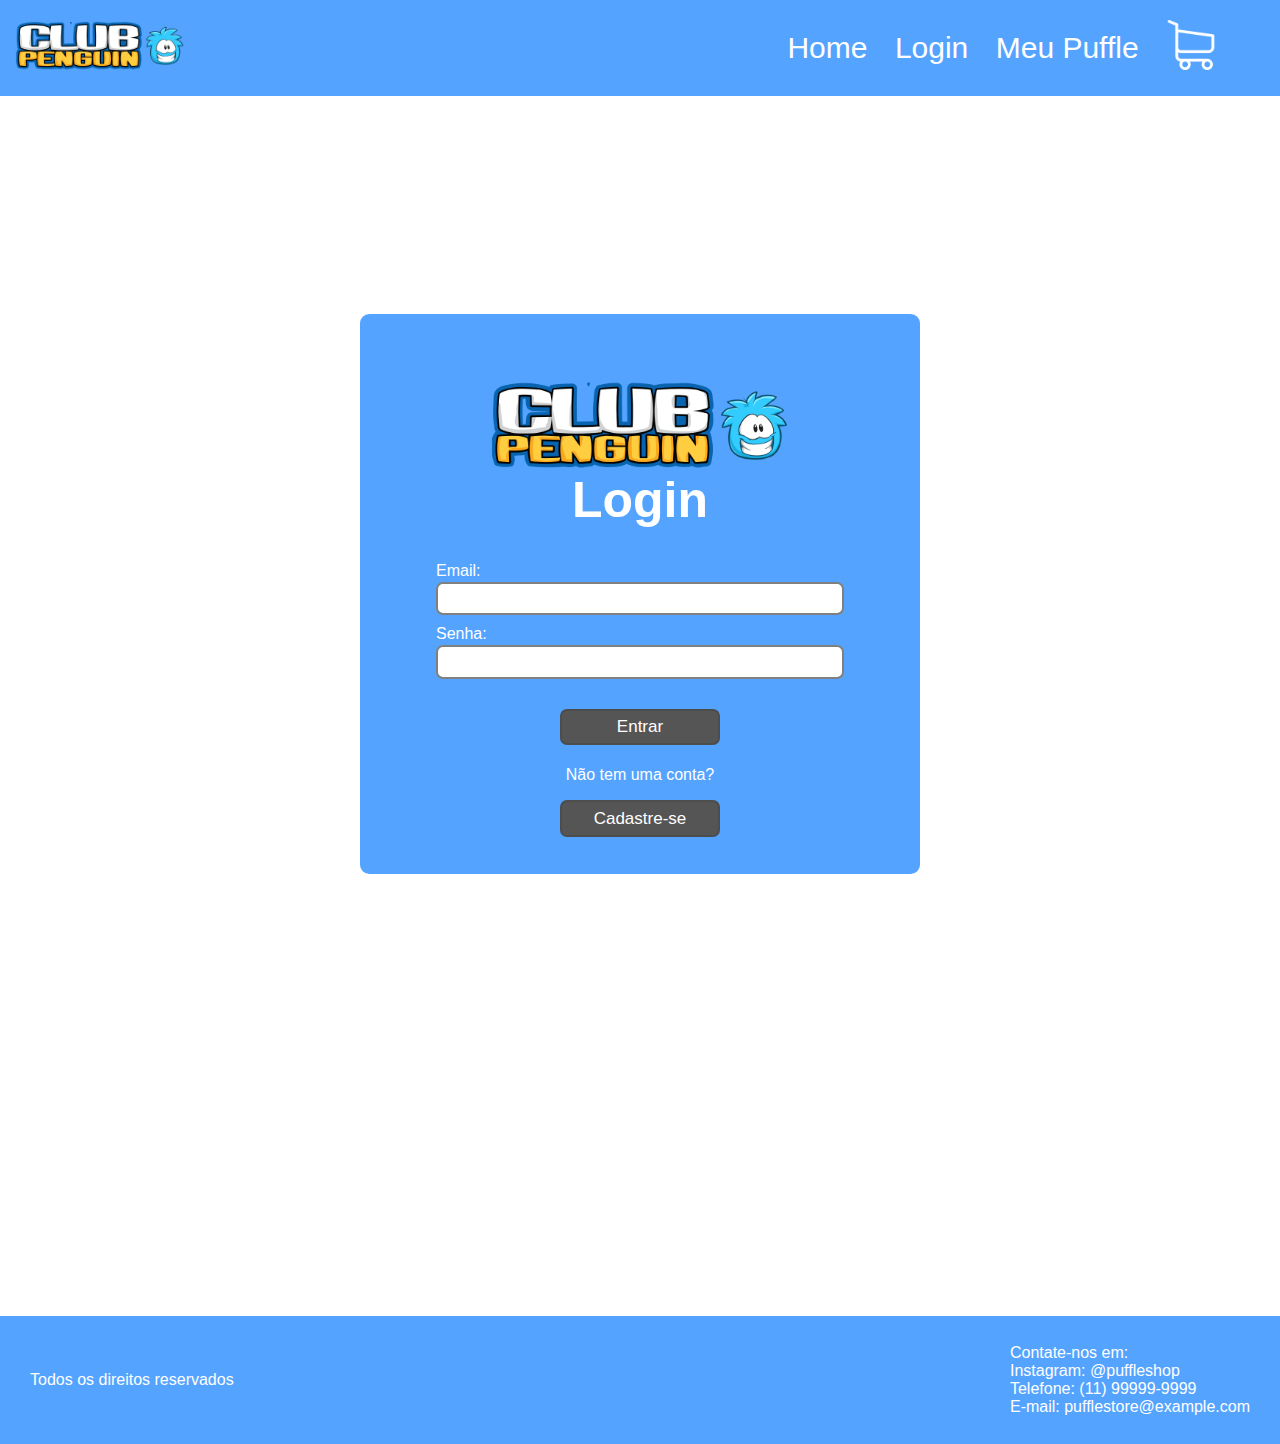
<file: index.html>
<!DOCTYPE html>
<html lang="en">

<head>
    <meta charset="UTF-8">
    <meta name="viewport" content="width=device-width, initial-scale=1.0">
    <title>Login</title>
    <link rel="stylesheet" href="styleindex.css">
</head>

<body>
    <header>
        <div class="logo_header"><img src="imagens/Logo.PNG" width="170rem" height="50rem"></div>
        <div class="botao_home_header"><a href="principal.html">Home</a></div>
        <div class="botao_login_header"><a href="index.html">Login</a></div>
        <div class="botao_meu_puffle_header"><a href="meu_puffle.html">Meu Puffle</a></div>
        <div class="botao_carrinho_header"><a href="carrinho.html"><img src="imagens/icon_carrinho.png" width="50rem" height="50rem"></a></div>
    </header> 
    <div class="container">
        <div class="login_geral">
            <div class="logo_login">
                <img src="imagens/Logo.PNG" width="300rem" height="90rem">
            </div><!--Fechamento logo_login-->
            <div class="titulo_login">
                <h1 class="h1_login">Login</h1>
            </div><!--Fechamento titulo_login-->
            <div class="inputs">
                <div class="campo_input">
                    <form>
                        <label for="email">Email:</label><br>
                        <input type="text" name="email" id="email" class="input_form" />
                    </form>
                </div><!--Fechamento input_email-->
                <div class="campo_input">
                    <form>
                        <label for="senha">Senha:</label><br>
                        <input type="password" name="senha" id="senha" class="input_form" />
                    </form>
                </div><!--Fechamento input_senha-->
            </div> <!--Fechamento inputs-->
            <div class="div_botao_login">
                <a href="principal.html"><button class="botao_login">Entrar</button></a>
            </div><!--Fechamento div_botao_login-->
            <div class="sem_cadastro">
                <p>Não tem uma conta?</p><a href="cadastro.html"><button class="botao_cadastro">Cadastre-se</button></a>
            </div><!--Fechamento sem_cadastro-->
        </div><!--Fechamento login_geral-->
    </div><!--Fechameto container-->

    <footer>
        <div class="f1"><p>Todos os direitos reservados</p></div>
        <div class="f2"><p>Contate-nos em: <br>Instagram: @puffleshop<br>Telefone: (11) 99999-9999<br>E-mail: pufflestore@example.com</p></div>
     </footer>
</body>

</html>
</file>
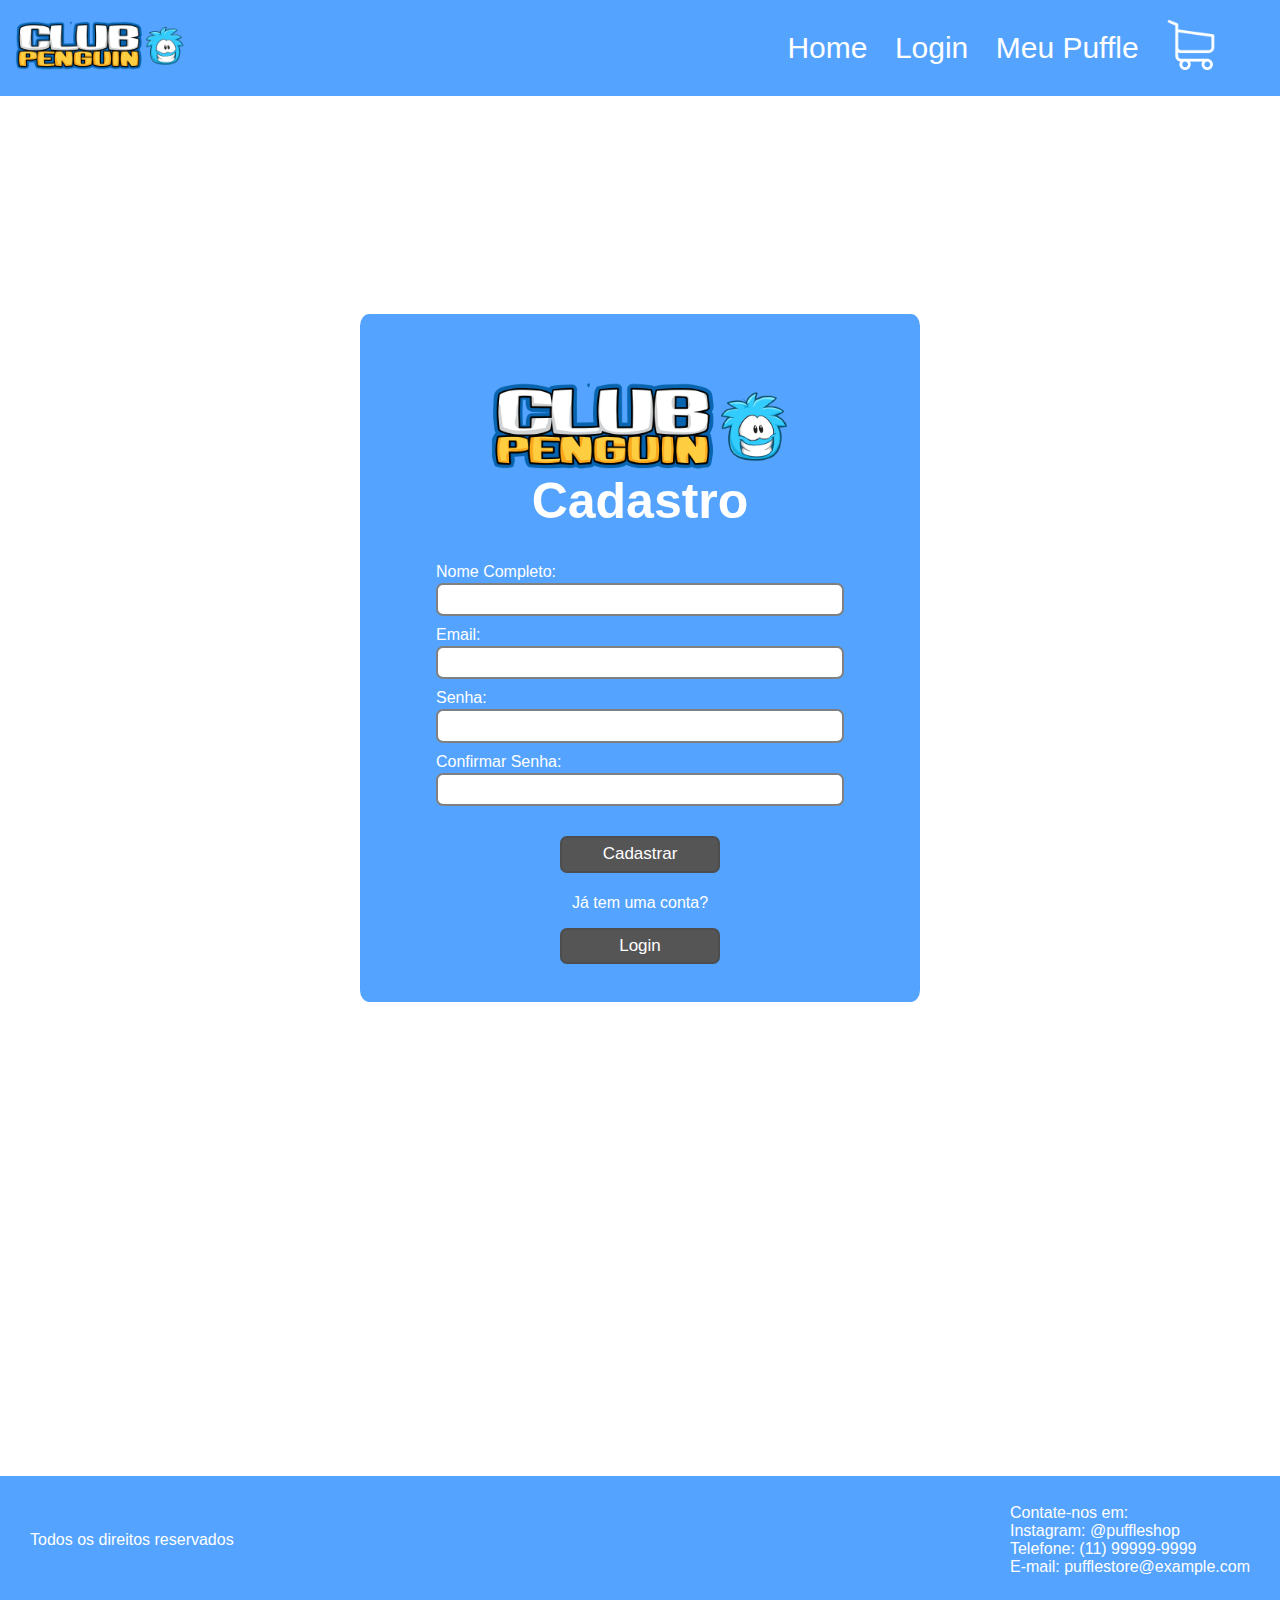
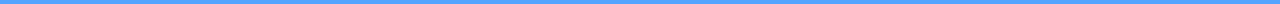
<file: cadastro.html>
<!DOCTYPE html>
<html lang="en">

<head>
    <meta charset="UTF-8">
    <meta name="viewport" content="width=device-width, initial-scale=1.0">
    <title>Cadastro</title>
    <link rel="stylesheet" href="stylecadastro.css">
</head>

<body>
    <header>
        <div class="logo_header"><img src="imagens/Logo.PNG" width="170rem" height="50rem"></div>
        <div class="botao_home_header"><a href="principal.html">Home</a></div>
        <div class="botao_login_header"><a href="index.html">Login</a></div>
        <div class="botao_meu_puffle_header"><a href="meu_puffle.html">Meu Puffle</a></div>
        <div class="botao_carrinho_header"><a href="carrinho.html"><img src="imagens/icon_carrinho.png" width="50rem" height="50rem"></a></div>
    </header> 
    <div class="container">
        <div class="cadastro_geral">
            <div class="logo_login">
                <img src="imagens/Logo.PNG" width="300rem" height="90rem">
            </div><!--Fechamento logo_login-->
            <div class="titulo_login">
                <h1 class="h1_login">Cadastro</h1>
            </div><!--Fechamento titulo_login-->
            <div class="inputs">
                <div class="campo_input">
                    <form>
                        <label for="nome">Nome Completo:</label><br>
                        <input type="text" name="nome" id="nome" class="input_form" />
                    </form>
                </div><!--Fechamento input_nome-->
                <div class="campo_input">
                    <form>
                        <label for="email">Email:</label><br>
                        <input type="text" name="email" id="email" class="input_form" />
                    </form>
                </div><!--Fechamento input_email-->
                <div class="campo_input">
                    <form>
                        <label for="senha">Senha:</label><br>
                        <input type="password" name="senha" id="senha" class="input_form" />
                    </form>
                </div><!--Fechamento input_senha-->
                <div class="campo_input">
                    <form>
                        <label for="senha">Confirmar Senha:</label><br>
                        <input type="password" name="senha" id="senha" class="input_form" />
                    </form>
                </div><!--Fechamento input_senha-->
            </div> <!--Fechamento inputs-->
            <div class="div_botao_cadastro">
                <a href="principal.html"><button class="botao_cadastro">Cadastrar</button></a>
            </div><!--Fechamento div_botao_cadastro-->
            <div class="fazer_login">
                <p>Já tem uma conta?</p><a href="index.html"><button class="botao_login">Login</button></a>
            </div><!--Fechamento fazer_login-->
        </div><!--Fechamento cadastro_geral-->
    </div><!--Fechameto container-->

    <footer>
        <div class="f1"><p>Todos os direitos reservados</p></div>
        <div class="f2"><p>Contate-nos em: <br>Instagram: @puffleshop<br>Telefone: (11) 99999-9999<br>E-mail: pufflestore@example.com</p></div>
     </footer>
     
</body>

</html>
</file>
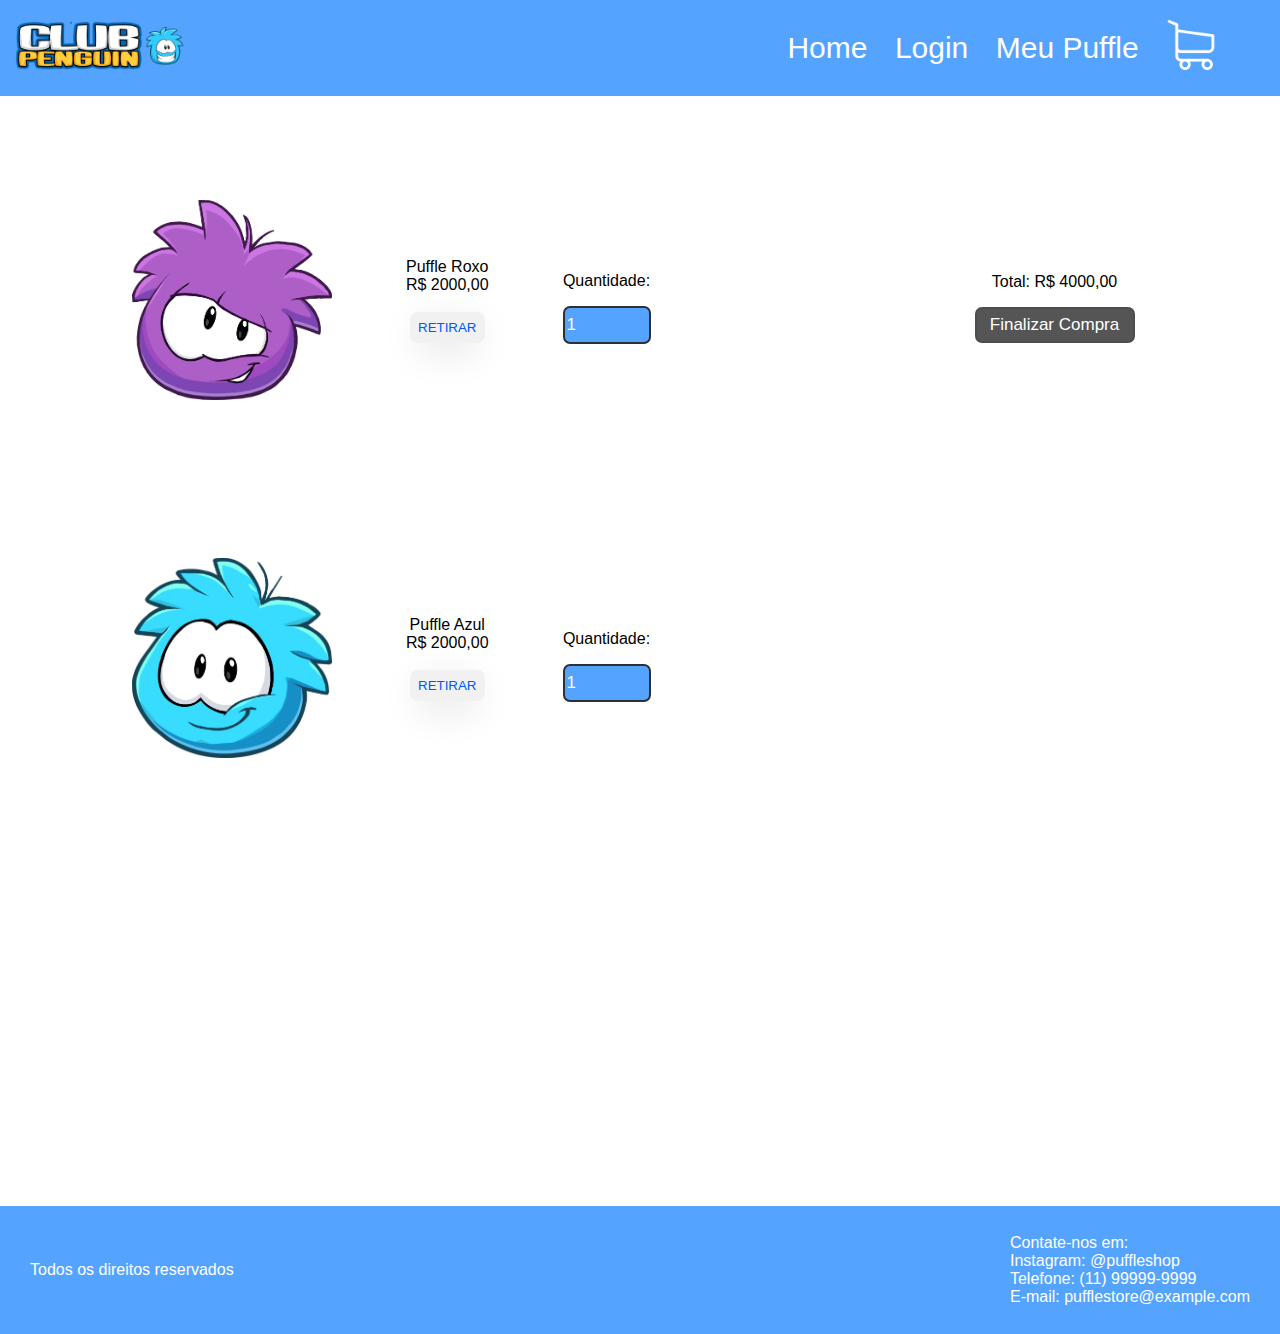
<file: carrinho.html>
<!DOCTYPE html>
<html lang="en">
<head>
    <meta charset="UTF-8">
    <meta name="viewport" content="width=device-width, initial-scale=1.0">
    <title>Carrinho</title>
    <link rel="stylesheet" href="stylecarrinho.css">
</head>
<body>

    <header>
        <div class="logo_header"><img src="imagens/Logo.PNG" width="170rem" height="50rem"></div>
        <div class="botao_home_header"><a href="principal.html">Home</a></div>
        <div class="botao_login_header"><a href="index.html">Login</a></div>
        <div class="botao_meu_puffle_header"><a href="meu_puffle.html">Meu Puffle</a></div>
        <div class="botao_carrinho_header"><a href="carrinho.html"><img src="imagens/icon_carrinho.png" width="50rem"
                    height="50rem"></a></div>
    </header>

    <div class="container">
        <div class="produto_carrinho">
            <div class="imagem_produto">
                <img src="imagens/PuffleRoxo.webp" width="200rem" height="200rem">
            </div>
            <div class="descricao_produto">
                <p>Puffle Roxo<br>R$ 2000,00<br><br><a href="carrinho.html"><button type="submit" class="button">Retirar</button></a></p>
            </div>
            <div class="quantidade_produto">
                <p>Quantidade:</p>
                <input type="number" class="input_quantidade" value="1" min="1">
            </div>
            <div class="total_produto">
                <p>Total: R$ 4000,00</p>
                <button type="submit" class="button_comprar">Finalizar Compra</button>
            </div>
        </div>
        <div class="produto_carrinho">
            <div class="imagem_produto">
                <img src="imagens/PuffleAzul.webp" width="200rem" height="200rem">
            </div>
            <div class="descricao_produto">
                <p>Puffle Azul<br>R$ 2000,00<br><br><a href="carrinho.html"><button type="submit" class="button">Retirar</button></a></p>
            </div>
            <div class="quantidade_produto">
                <p>Quantidade:</p>
                <input type="number" class="input_quantidade" value="1" min="1">
            </div>
        </div>
    </div>

    <footer>
        <div class="f1"><p>Todos os direitos reservados</p></div>
        <div class="f2"><p>Contate-nos em: <br>Instagram: @puffleshop<br>Telefone: (11) 99999-9999<br>E-mail: pufflestore@example.com</p></div>
     </footer>

</body>
</html>
</file>
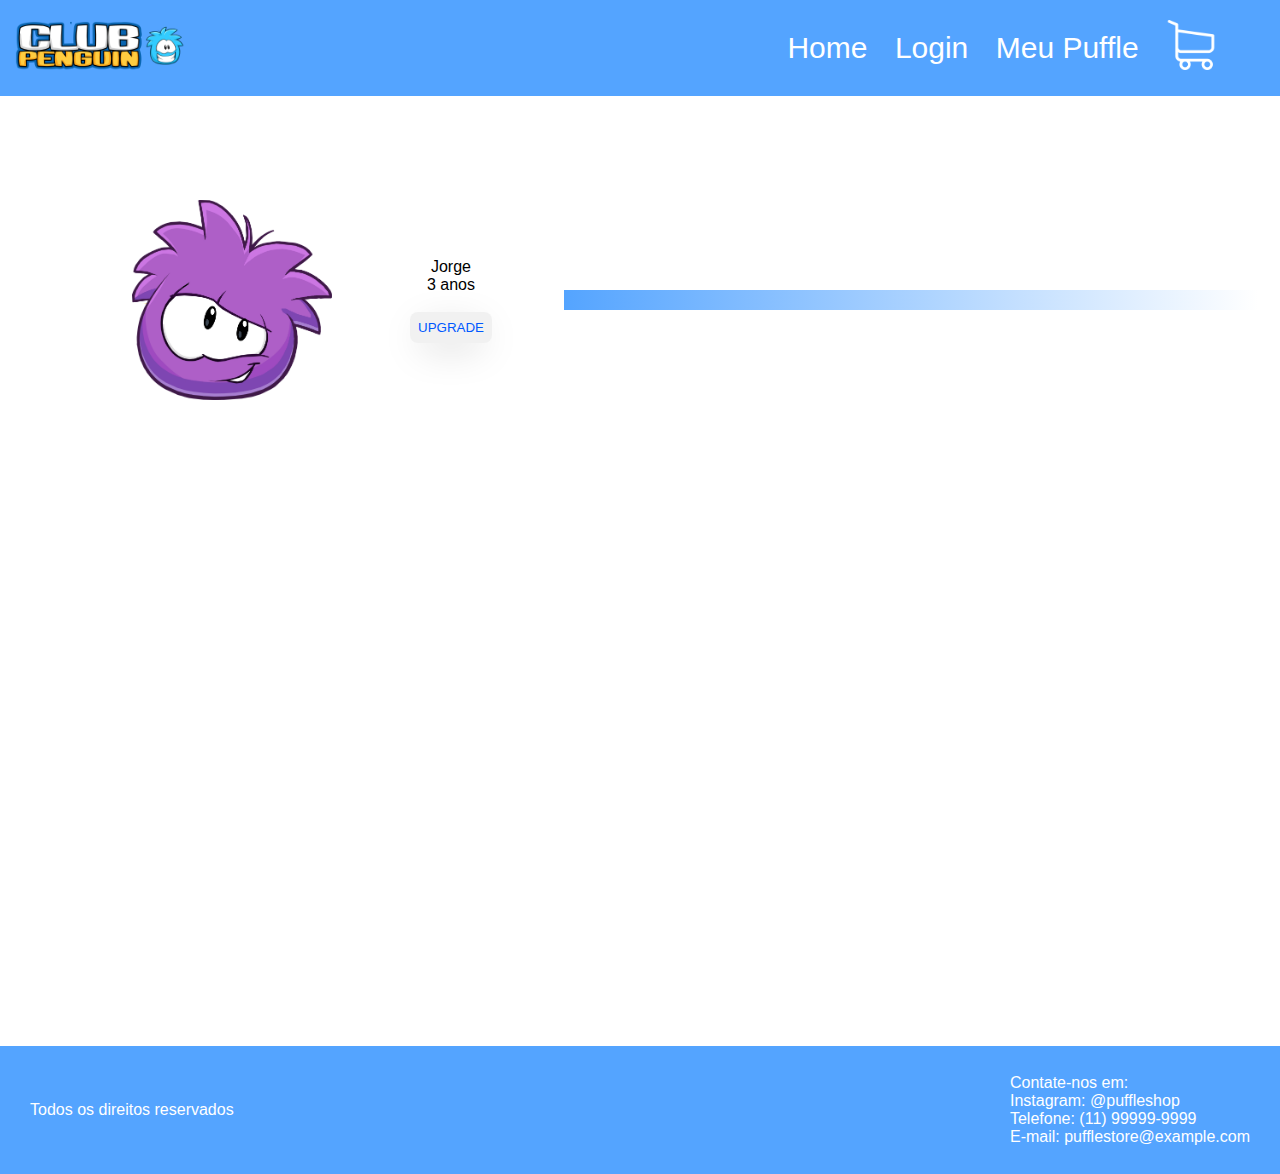
<file: meu_puffle.html>
<!DOCTYPE html>
<html lang="en">

<head>
    <meta charset="UTF-8">
    <meta name="viewport" content="width=device-width, initial-scale=1.0">
    <title>Meu Puffle</title>
    <link rel="stylesheet" href="style_meu_puffle.css">
</head>

<body>

    <header>
        <div class="logo_header"><img src="imagens/Logo.PNG" width="170rem" height="50rem"></div>
        <div class="botao_home_header"><a href="principal.html">Home</a></div>
        <div class="botao_login_header"><a href="index.html">Login</a></div>
        <div class="botao_meu_puffle_header"><a href="meu_puffle.html">Meu Puffle</a></div>
        <div class="botao_carrinho_header"><a href="carrinho.html"><img src="imagens/icon_carrinho.png" width="50rem"
                    height="50rem"></a></div>
    </header>

    <div class="container">
        <div class="puffle_geral">
            <div class="imagem_puffle">
                <img src="imagens/PuffleRoxo.webp" width="200rem" height="200rem">
            </div>
            <div class="descricao_puffle">
                <p>Jorge<br>3 anos<br><br><a href="meu_puffle.html"><button type="submit"
                            class="button">Upgrade</button></a></p>
            </div>
            <div class="linha_progresso_geral">
                <div class="linha_progresso"></div>
            </div>
        </div>
    </div>

    <footer>
        <div class="f1">
            <p>Todos os direitos reservados</p>
        </div>
        <div class="f2">
            <p>Contate-nos em: <br>Instagram: @puffleshop<br>Telefone: (11) 99999-9999<br>E-mail:
                pufflestore@example.com</p>
        </div>
    </footer>

</body>

</html>
</file>
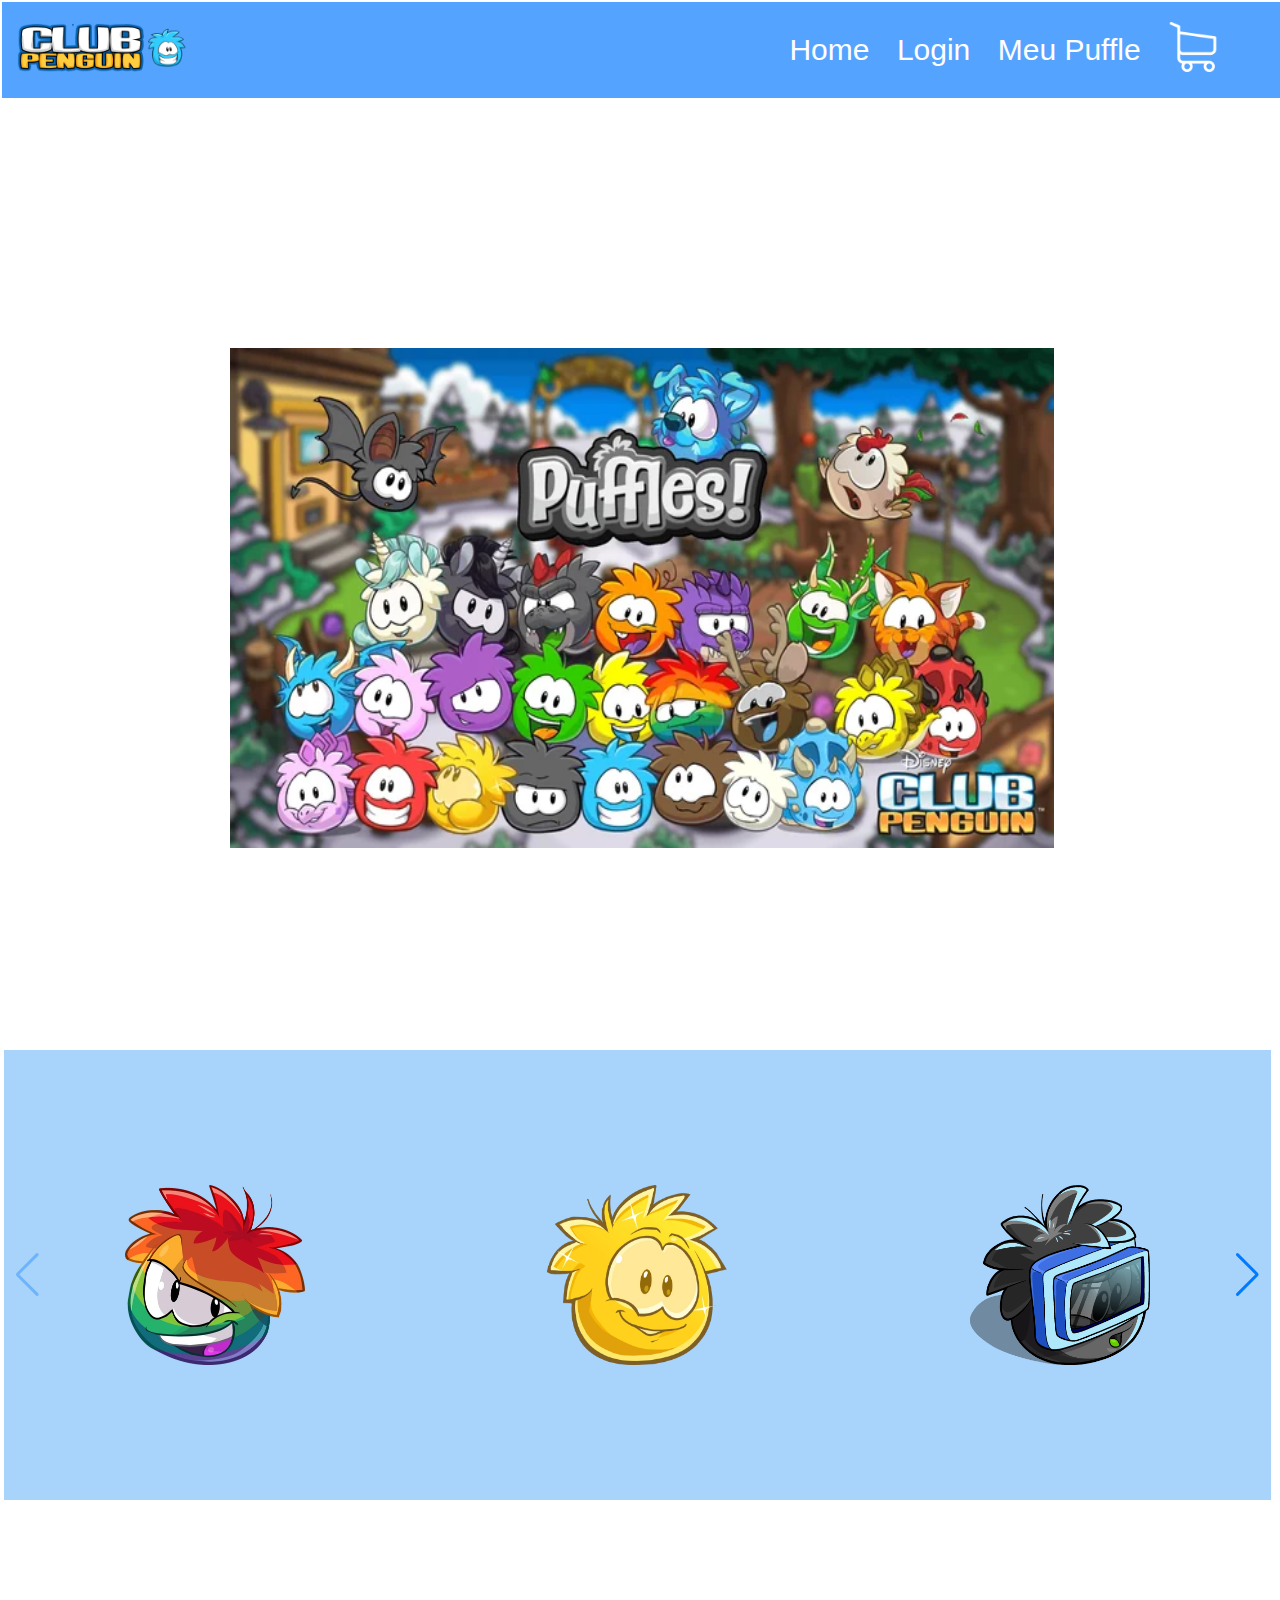
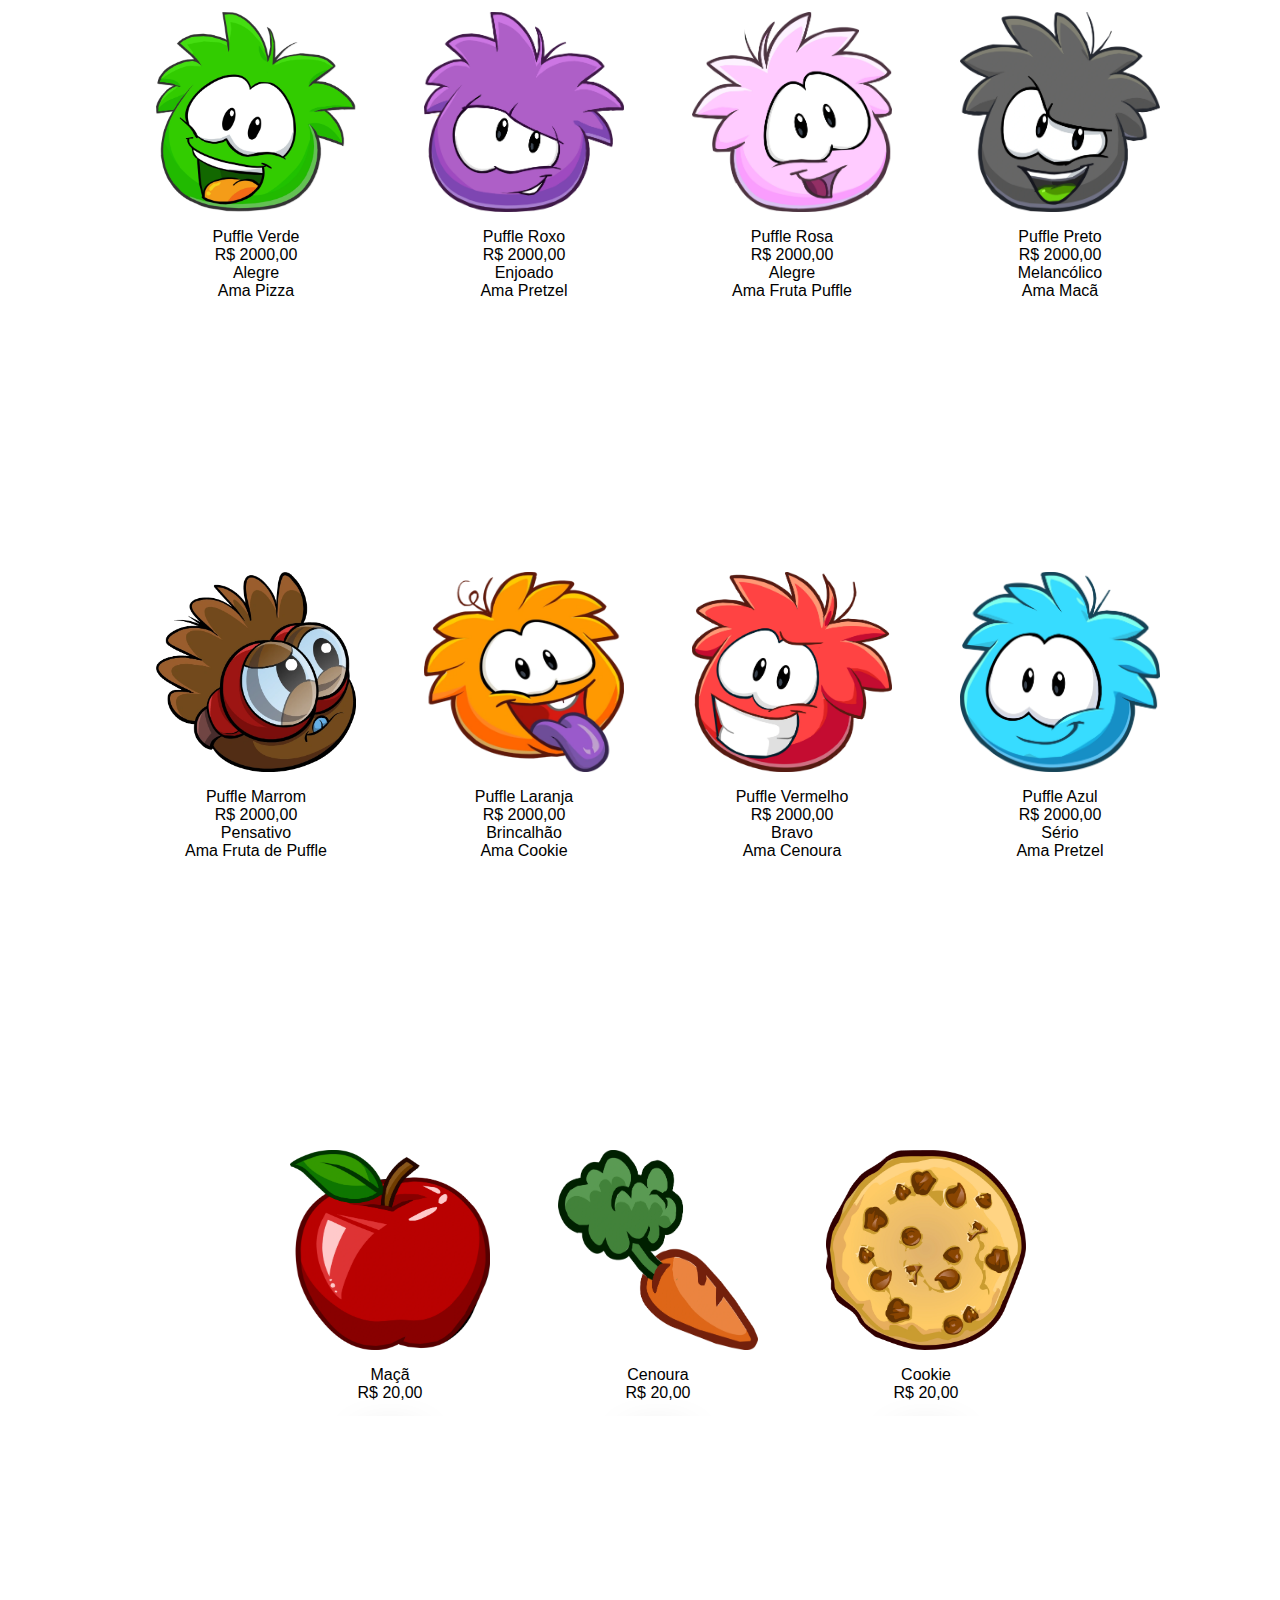
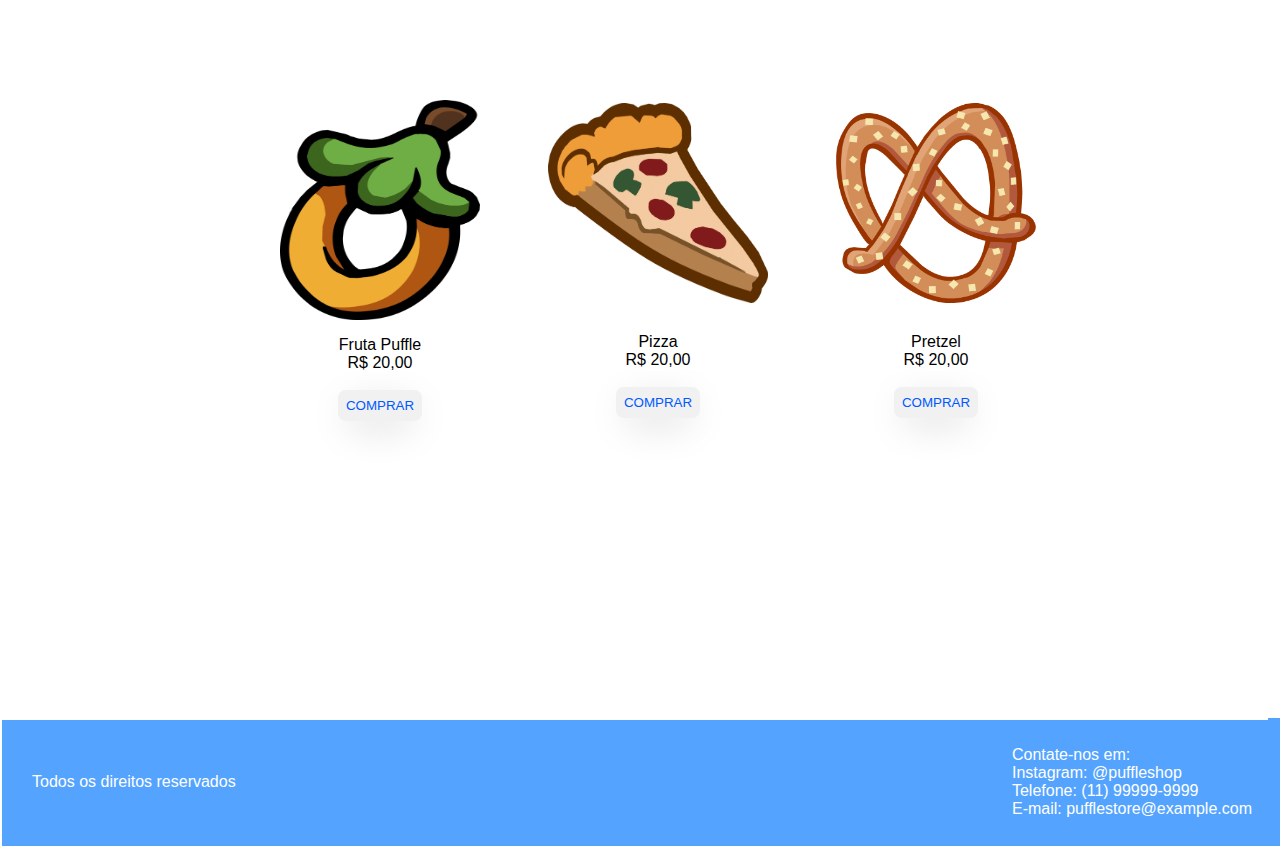
<file: principal.html>
<!DOCTYPE html>
<html lang="en">

<head>
    <meta charset="UTF-8">
    <meta name="viewport" content="width=device-width, initial-scale=1.0">
    <title>Home</title>
    <link rel="stylesheet" href="stylehome.css">
    <script src="scriptslideshow.js"></script>

    <link rel="stylesheet" href="https://cdn.jsdelivr.net/npm/swiper@11/swiper-bundle.min.css" />

    <!-- Swiper -->
    <style>
        html,

        .swiper {
            position: absolute;
            border: 2px solid rgb(255, 255, 255);
            width: 99vw;
            height:50vh;
        }

        .swiper-slide {
            text-align: center;
            font-size: 18px;
            background: #fff;
            display: flex;
            justify-content: center;
            align-items: center;
            background-color: hsla(209, 93%, 60%, 0.438);
        }

        @media (max-width: 760px) {
            .swiper-button-next {
                right: 20px;
                transform: rotate(90deg);
            }

            .swiper-button-prev {
                left: 20px;
                transform: rotate(90deg);
            }
        }
    </style>
</head>

<body>
    <header>
        <div class="logo_header"><img src="imagens/Logo.PNG" width="170rem" height="50rem"></div>
        <div class="botao_home_header"><a href="principal.html">Home</a></div>
        <div class="botao_login_header"><a href="index.html">Login</a></div>
        <div class="botao_meu_puffle_header"><a href="meu_puffle.html">Meu Puffle</a></div>
        <div class="botao_carrinho_header"><a href="carrinho.html"><img src="imagens/icon_carrinho.png" width="50rem"
                    height="50rem"></a></div>
    </header>
    <div class="container">
        <div class="slideshow">
            <img class="slide" src="imagens/imgslide1.webp" alt="Imagem 1">
            <img class="slide" src="imagens/imgslide2.webp" alt="Imagem 2">
            <img class="slide" src="imagens/imgslide3.webp" alt="Imagem 3">
            <img class="slide" src="imagens/imgslide4.webp" alt="Imagem 4">
        </div> <!--Fechamento slideshow-->
    </div>
    <!-- Swiper -->

    <div class="swiper">
        <div class="swiper-wrapper">
            <div class="swiper-slide"><img src="imagens/Puffle_colorido.webp" width="180rem" height="180rem"></div>
            <div class="swiper-slide"><img src="imagens/Puffle_Dourado.webp" width="180rem" height="180rem"></div>
            <div class="swiper-slide"><img src="imagens/Puffle_Foguinho.webp" width="180rem" height="180rem"></div>
            <div class="swiper-slide"><img src="imagens/Blast_Poster.webp" width="180rem" height="180rem"></div>
            <div class="swiper-slide"><img src="imagens/Green_Funny_Puffle.webp" width="180rem" height="180rem"></div>
            <div class="swiper-slide"><img src="imagens/Loop_Poster.webp" width="180rem" height="180rem"></div>
            <div class="swiper-slide"><img src="imagens/Bouncer_Poster.webp" width="220rem" height="170rem"></div>
            <div class="swiper-slide"><img src="imagens/Pop_Poster.webp" width="220rem" height="170rem"></div>
            <div class="swiper-slide"><img src="imagens/Chirp_Poster.webp" width="200rem" height="170rem"></div>
            <div class="swiper-slide"><img src="imagens/Chill_Poster.webp" width="180rem" height="180rem"></div>
        </div>
        <div class="swiper-button-next"></div>
        <div class="swiper-button-prev"></div>
    </div>

    <!-- Swiper JS -->
    <script src="https://cdn.jsdelivr.net/npm/swiper@11/swiper-bundle.min.js"></script>

    <!-- Inicializar Swiper -->
    <script>
        var swiper = new Swiper('.swiper', {
            slidesPerView: 3,
            direction: getDirection(),
            navigation: {
                nextEl: '.swiper-button-next',
                prevEl: '.swiper-button-prev',
            },
            on: {
                resize: function () {
                    swiper.changeDirection(getDirection());
                },
            },
        });

        function getDirection() {
            var windowWidth = window.innerWidth;
            var direction = window.innerWidth <= 760 ? 'vertical' : 'horizontal';

            return direction;
        }
    </script>

    <div class="container">
        <div class="produtos">
            <div class="produto">
                <img src="imagens/PuffleVerde.webp" width="200rem" height="200rem">
                <p>Puffle Verde<br>R$ 2000,00<br>Alegre<br>Ama Pizza<br><br><a href="carrinho.html"><button
                            type="submit" class="button">Comprar</button></a></p>
            </div>
            <div class="produto">
                <img src="imagens/PuffleRoxo.webp" width="200rem" height="200rem">
                <p>Puffle Roxo<br>R$ 2000,00<br>Enjoado<br>Ama Pretzel<br><br><a href="carrinho.html"><button
                            type="submit" class="button">Comprar</button></a></p>
            </div>
            <div class="produto">
                <img src="imagens/PuffleRosa.webp" width="200rem" height="200rem">
                <p>Puffle Rosa<br>R$ 2000,00<br>Alegre<br>Ama Fruta Puffle<br><br><a href="carrinho.html"><button
                            type="submit" class="button">Comprar</button></a></p>
            </div>
            <div class="produto">
                <img src="imagens/PufflePreto.webp" width="200rem" height="200rem">
                <p>Puffle Preto<br>R$ 2000,00<br>Melancólico<br>Ama Maçã<br><br><a href="carrinho.html"><button
                            type="submit" class="button">Comprar</button></a></p>
            </div>
        </div><!--Fechamento produtos-->

        <div class="produtos2">
            <div class="produto">
                <img src="imagens/Brown_Puffle.webp" width="200rem" height="200rem">
                <p>Puffle Marrom<br>R$ 2000,00<br>Pensativo<br>Ama Fruta de Puffle<br><br><a
                        href="carrinho.html"><button type="submit" class="button">Comprar</button></a></p>
            </div>
            <div class="produto">
                <img src="imagens/Puffle_laranja.webp" width="200rem" height="200rem">
                <p>Puffle Laranja<br>R$ 2000,00<br>Brincalhão<br>Ama Cookie<br><br><a href="carrinho.html"><button
                            type="submit" class="button">Comprar</button></a></p>
            </div>
            <div class="produto">
                <img src="imagens/Puffle_vermelho.webp" width="200rem" height="200rem">
                <p>Puffle Vermelho<br>R$ 2000,00<br>Bravo<br>Ama Cenoura<br><br><a href="carrinho.html"><button
                            type="submit" class="button">Comprar</button></a></p>
            </div>
            <div class="produto">
                <img src="imagens/PuffleAzul.webp" width="200rem" height="200rem">
                <p>Puffle Azul<br>R$ 2000,00<br>Sério<br>Ama Pretzel<br><br><a href="carrinho.html"><button
                            type="submit" class="button">Comprar</button></a></p>
            </div>
        </div><!--Fechamento produtos-->

        <div class="produtos_comida1">
            <div class="produto_comida">
                <img src="imagens/Apple.webp" width="200rem" height="200rem">
                <p>Maçã<br>R$ 20,00<br><br><a href="carrinho.html"><button type="submit"
                            class="button">Comprar</button></a>
                </p>
            </div>
            <div class="produto_comida">
                <img src="imagens/Carrot.webp" width="200rem" height="200rem">
                <p>Cenoura<br>R$ 20,00<br><br><a href="carrinho.html"><button type="submit"
                            class="button">Comprar</button></a></p>
            </div>
            <div class="produto_comida">
                <img src="imagens/Cookie.webp" width="200rem" height="200rem">
                <p>Cookie<br>R$ 20,00<br><br><a href="carrinho.html"><button type="submit"
                            class="button">Comprar</button></a></p>
            </div>
        </div><!--Fechamento comida-->

        <div class="produtos_comida2">
            <div class="produto_comida">
                <img src="imagens/Fruta_Puffle.webp" width="200rem" height="220rem">
                <p>Fruta Puffle<br>R$ 20,00<br><br><a href="carrinho.html"><button type="submit"
                            class="button">Comprar</button></a></p>
            </div>
            <div class="produto_comida">
                <img src="imagens/Pizza.webp" width="220rem" height="200rem">
                <p class="p_esp">Pizza<br>R$ 20,00<br><br><a href="carrinho.html"><button type="submit"
                            class="button">Comprar</button></a></p>
            </div>
            <div class="produto_comida">
                <img src="imagens/Pretzel.webp" width="200rem" height="200rem">
                <p class="p_esp">Pretzel<br>R$ 20,00<br><br><a href="carrinho.html"><button type="submit"
                            class="button">Comprar</button></a></p>
            </div>
        </div><!--Fechamento comida-->

    </div><!--Fechamento container-->

    <footer>
        <div class="f1">
            <p>Todos os direitos reservados</p>
        </div>
        <div class="f2">
            <p>Contate-nos em: <br>Instagram: @puffleshop<br>Telefone: (11) 99999-9999<br>E-mail:
                pufflestore@example.com</p>
        </div>
    </footer>
</body>

</html>
</file>
<file: styleindex.css>
body {
    margin: 0px;
    font-family: 'Segoe UI', Tahoma, Geneva, Verdana, sans-serif;
    color: white;
}

header {
    background-color: #54A4FF;
    width: 100vw;
    height: 6rem;
    display: flex;
    flex-direction: row;
    justify-content: space-between;
    align-items: center;
}

.logo_header{
    margin-left: 15px;
    margin-right: 15px;
}

/* .botao_home_header{
} */

.botao_login_header{
    margin-left: -35rem;
}

.botao_meu_puffle_header{
    margin-left: -35rem;
}

.botao_carrinho_header{
    margin-left: -35rem;
    margin-right: 4rem;
}

.botao_home_header a{
    color: white;
    font-family: 'Segoe UI', Tahoma, Geneva, Verdana, sans-serif;
    font-size: 30px;
    text-decoration: none;
}

.botao_login_header a{
    color: white;
    font-family: 'Segoe UI', Tahoma, Geneva, Verdana, sans-serif;
    font-size: 30px;
    text-decoration: none;
}

.botao_meu_puffle_header a{
    color: white;
    font-family: 'Segoe UI', Tahoma, Geneva, Verdana, sans-serif;
    font-size: 30px;
    text-decoration: none;
}

.botao_carrinho_header a{
    color: white;
    font-family: 'Segoe UI', Tahoma, Geneva, Verdana, sans-serif;
    font-size: 30px;
    text-decoration: none;
}

.container {
    width: 100vw;
    height: 100vh;
    background: #ffffff;
    display: flex;
    flex-direction: row;
    justify-content: center;
    align-items: center;
}

.login_geral {
    border: 2px solid;
    border-radius: 2%;
    width: 35rem;
    height: 35rem;
    background: #54A4FF;
    display: flex;
    flex-direction: column;
    justify-content: center;
    align-items: center;
    margin-top: 6rem;
}

.logo_login{
    display: flex;
    flex-direction: column;
    justify-content: center;
    align-items: center;
}
.h1_login{
    font-size: 50px;
    margin-top: 0px;
}

.inputs{
    margin-bottom: 20px;
}

.campo_input{
    margin-bottom: 10px;
}

.input_form{
    width: 25rem;
    height: 1.7rem;
    border: 2px solid gray;
    border-radius: 7px;
    margin-top: 2px; 
}

.botao_login{
    width: 10rem;
    height: 2.3rem;
    border: 2px solid rgb(77, 77, 77);
    border-radius: 7px;
    background: #555555;
    color: white;
    font-family: 'Segoe UI', Tahoma, Geneva, Verdana, sans-serif;
    font-size: 17px;	
}

.sem_cadastro{
    display: flex;
    flex-direction: column;
    justify-content: center;
    align-items: center;
    margin-top: 5px;
    margin-bottom: -30px;
}
.botao_cadastro{
    width: 10rem;
    height: 2.3rem;
    border: 2px solid rgb(77, 77, 77);
    border-radius: 7px;
    background: #555555;
    color: white;
    font-family: 'Segoe UI', Tahoma, Geneva, Verdana, sans-serif;
    font-size: 17px;
}


footer {
    margin-top: 20rem;
    background-color: #54A4FF;
    width: 100vw;
    height: 8rem;
    display: flex;
    flex-direction: row;
    justify-content: space-between;
    align-items: center;
}

.f1{
    margin-left: 30px;
    margin-right: 15px;
}

.f2{
    margin-right: 30px;
    margin-left: 15px;
}
</file>
<file: stylecadastro.css>
body {
    margin: 0px;
    font-family: 'Segoe UI', Tahoma, Geneva, Verdana, sans-serif;
    color: white;
}

header {
    background-color: #54A4FF;
    width: 100vw;
    height: 6rem;
    display: flex;
    flex-direction: row;
    justify-content: space-between;
    align-items: center;
}

.logo_header{
    margin-left: 15px;
    margin-right: 15px;
}

/* .botao_home_header{
} */

.botao_login_header{
    margin-left: -35rem;
}

.botao_meu_puffle_header{
    margin-left: -35rem;
}

.botao_carrinho_header{
    margin-left: -35rem;
    margin-right: 4rem;
}

.botao_home_header a{
    color: white;
    font-family: 'Segoe UI', Tahoma, Geneva, Verdana, sans-serif;
    font-size: 30px;
    text-decoration: none;
}

.botao_login_header a{
    color: white;
    font-family: 'Segoe UI', Tahoma, Geneva, Verdana, sans-serif;
    font-size: 30px;
    text-decoration: none;
}

.botao_meu_puffle_header a{
    color: white;
    font-family: 'Segoe UI', Tahoma, Geneva, Verdana, sans-serif;
    font-size: 30px;
    text-decoration: none;
}

.botao_carrinho_header a{
    color: white;
    font-family: 'Segoe UI', Tahoma, Geneva, Verdana, sans-serif;
    font-size: 30px;
    text-decoration: none;
}

.container {
    width: 100vw;
    height: 100vh;
    background: #ffffff;
    display: flex;
    flex-direction: row;
    justify-content: center;
    align-items: center;
}

.cadastro_geral {
    border: 2px solid;
    border-radius: 2%;
    width: 35rem;
    height: 43rem;
    background: #54A4FF;
    display: flex;
    flex-direction: column;
    justify-content: center;
    align-items: center;
    margin-top: 14rem;
}

.logo_login{
    display: flex;
    flex-direction: column;
    justify-content: center;
    align-items: center;
}
.h1_login{
    font-size: 50px;
    margin-top: 0px;
}

.inputs{
    margin-bottom: 20px;
}

.campo_input{
    margin-bottom: 10px;
}

.input_form{
    width: 25rem;
    height: 1.7rem;
    border: 2px solid gray;
    border-radius: 7px;
    margin-top: 2px; 
}

.botao_cadastro{
    width: 10rem;
    height: 2.3rem;
    border: 2px solid rgb(77, 77, 77);
    border-radius: 7px;
    background: #555555;
    color: white;
    font-family: 'Segoe UI', Tahoma, Geneva, Verdana, sans-serif;
    font-size: 17px;	
}

.login{
    display: flex;
    flex-direction: column;
    justify-content: center;
    align-items: center;
    margin-top: 5px;
    margin-bottom: -30px;
}

.fazer_login{
    display: flex;
    flex-direction: column;
    justify-content: center;
    align-items: center;
    margin-top: 5px;
    margin-bottom: -30px;
}

.botao_login{
    width: 10rem;
    height: 2.3rem;
    border: 2px solid rgb(77, 77, 77);
    border-radius: 7px;
    background: #555555;
    color: white;
    font-family: 'Segoe UI', Tahoma, Geneva, Verdana, sans-serif;
    font-size: 17px;
}


footer {
    margin-top: 30rem;
    background-color: #54A4FF;
    width: 100vw;
    height: 8rem;
    display: flex;
    flex-direction: row;
    justify-content: space-between;
    align-items: center;
}

.f1{
    margin-left: 30px;
    margin-right: 15px;
}

.f2{
    margin-right: 30px;
    margin-left: 15px;
}
</file>
<file: stylecarrinho.css>
body {
    margin: 0px;
    font-family: 'Segoe UI', Tahoma, Geneva, Verdana, sans-serif;
    color: white;
}

header {
    background-color: #54A4FF;
    width: 100vw;
    height: 6rem;
    display: flex;
    flex-direction: row;
    justify-content: space-between;
    align-items: center;
}

.logo_header{
    margin-left: 15px;
    margin-right: 15px;
}

/* .botao_home_header{
} */

.botao_login_header{
    margin-left: -35rem;
}

.botao_meu_puffle_header{
    margin-left: -35rem;
}

.botao_carrinho_header{
    margin-left: -35rem;
    margin-right: 4rem;
}

.botao_home_header a{
    color: white;
    font-family: 'Segoe UI', Tahoma, Geneva, Verdana, sans-serif;
    font-size: 30px;
    text-decoration: none;
}

.botao_login_header a{
    color: white;
    font-family: 'Segoe UI', Tahoma, Geneva, Verdana, sans-serif;
    font-size: 30px;
    text-decoration: none;
}

.botao_meu_puffle_header a{
    color: white;
    font-family: 'Segoe UI', Tahoma, Geneva, Verdana, sans-serif;
    font-size: 30px;
    text-decoration: none;
}

.botao_carrinho_header a{
    color: white;
    font-family: 'Segoe UI', Tahoma, Geneva, Verdana, sans-serif;
    font-size: 30px;
    text-decoration: none;
}

.container {
    width: 100vw;
    height: 100vh;
    background: #ffffff;
    
}

.produto_carrinho{
    display: flex;
    margin-top: 50px;
    margin-bottom: 50px;
    margin-left: 4rem;
    border: 2px solid rgb(255, 255, 255);
}

.imagem_produto{
    display: flex;
    flex-direction: column;
    justify-content: center;
    align-items: center;
    text-align: center;
    margin-top: 50px;
    margin-bottom: 50px;
    margin-left: 4rem;
    border: 2px solid rgb(255, 255, 255);
}

.descricao_produto{
    display: flex;
    flex-direction: column;
    justify-content: center;
    align-items: center;
    text-align: center;
    margin-top: 50px;
    margin-bottom: 50px;
    margin-left: 4rem;
    border: 2px solid rgb(255, 255, 255);
}

.quantidade_produto{
    display: flex;
    flex-direction: column;
    justify-content: center;
    align-items: center;
    text-align: center;
    margin-top: 50px;
    margin-bottom: 50px;
    margin-left: 4rem;
    border: 2px solid rgb(255, 255, 255);
}

.total_produto{
    display: flex;
    flex-direction: column;
    justify-content: center;
    align-items: center;
    text-align: center;
    margin-top: 50px;
    margin-bottom: 50px;
    margin-left: 20rem;
    border: 2px solid rgb(255, 255, 255);
}

.button_comprar{
    width: 10rem;
    height: 2.3rem;
    border: 2px solid rgb(77, 77, 77);
    border-radius: 7px;
    background: #555555;
    color: white;
    font-family: 'Segoe UI', Tahoma, Geneva, Verdana, sans-serif;
    font-size: 17px;	
}

.button_comprar:hover{
    width: 10rem;
    height: 2.3rem;
    border: 2px solid white;
    border-radius: 7px;
    background: #54A4FF;
    color: white;
    font-family: 'Segoe UI', Tahoma, Geneva, Verdana, sans-serif;
    font-size: 17px;	
}

.button_comprar:active{
    width: 10rem;
    height: 2.3rem;
    border: 2px solid white;
    border-radius: 7px;
    background: #54A4FF;
    color: white;
    font-family: 'Segoe UI', Tahoma, Geneva, Verdana, sans-serif;
    font-size: 17px;	
}

.input_quantidade{
    width: 5rem;
    height: 2rem;
    border: 2px solid #2d3035;
    border-radius: 7px;
    background: #54A4FF;
    color: white;
    font-family: 'Segoe UI', Tahoma, Geneva, Verdana, sans-serif;
    font-size: 17px;	
}

p{
    color: black;
}

.button{
    margin: 0 10px;
    padding: 8px;
    border: black;
    border-radius: 8px;
    text-transform: uppercase;
    color: rgb(0, 89, 255);
    background: rgb(241, 241, 241);
    box-shadow: 0px 10px 40px -12px #868686;
    transition: transform 500ms cubic-bezier(0.68, -0.55, 0.265, 1.55), background-position 800ms cubic-bezier(0.68, -0.55, 0.265, 1.55), box-shadow 500ms linear;
}

.button:hover{
    transform: scale(1.1);
    background-position: -60px;
    box-shadow: 0 3px 6px rgba(0, 0, 0, 0.16), 0 3px 6px rgba(0, 0, 0, 0.23);
}

.button-hover:active {
    transform: scale(1);
    background-position: 500px;
    box-shadow: 0 1px 3px rgba(0, 0, 0, 0.12), 0 1px 2px rgba(0, 0, 0, 0.24);
  }

footer {
    margin-top: 10rem;
    background-color: #54A4FF;
    width: 100vw;
    height: 8rem;
    display: flex;
    flex-direction: row;
    justify-content: space-between;
    align-items: center;
}

footer p{
    color: white;
}

.f1{
    margin-left: 30px;
    margin-right: 15px;
}

.f2{
    margin-right: 30px;
    margin-left: 15px;
}
</file>
<file: style_meu_puffle.css>
body {
    margin: 0px;
    font-family: 'Segoe UI', Tahoma, Geneva, Verdana, sans-serif;
    color: white;
}

header {
    background-color: #54A4FF;
    width: 100vw;
    height: 6rem;
    display: flex;
    flex-direction: row;
    justify-content: space-between;
    align-items: center;
}

.logo_header{
    margin-left: 15px;
    margin-right: 15px;
}

/* .botao_home_header{
} */

.botao_login_header{
    margin-left: -35rem;
}

.botao_meu_puffle_header{
    margin-left: -35rem;
}

.botao_carrinho_header{
    margin-left: -35rem;
    margin-right: 4rem;
}

.botao_home_header a{
    color: white;
    font-family: 'Segoe UI', Tahoma, Geneva, Verdana, sans-serif;
    font-size: 30px;
    text-decoration: none;
}

.botao_login_header a{
    color: white;
    font-family: 'Segoe UI', Tahoma, Geneva, Verdana, sans-serif;
    font-size: 30px;
    text-decoration: none;
}

.botao_meu_puffle_header a{
    color: white;
    font-family: 'Segoe UI', Tahoma, Geneva, Verdana, sans-serif;
    font-size: 30px;
    text-decoration: none;
}

.botao_carrinho_header a{
    color: white;
    font-family: 'Segoe UI', Tahoma, Geneva, Verdana, sans-serif;
    font-size: 30px;
    text-decoration: none;
}

.container {
    width: 100vw;
    height: 100vh;
    background: #ffffff;
    
}

.puffle_geral{
    display: flex;
    margin-top: 50px;
    margin-bottom: 50px;
    margin-left: 4rem;
    border: 2px solid rgb(255, 255, 255);
}

.imagem_puffle{
    display: flex;
    flex-direction: column;
    justify-content: center;
    align-items: center;
    text-align: center;
    margin-top: 50px;
    margin-bottom: 50px;
    margin-left: 4rem;
    border: 2px solid rgb(255, 255, 255);
}

.descricao_puffle{
    display: flex;
    flex-direction: column;
    justify-content: center;
    align-items: center;
    text-align: center;
    margin-top: 50px;
    margin-bottom: 50px;
    margin-left: 4rem;
    border: 2px solid rgb(255, 255, 255);
}



.input_quantidade{
    width: 5rem;
    height: 2rem;
    border: 2px solid #2d3035;
    border-radius: 7px;
    background: #54A4FF;
    color: white;
    font-family: 'Segoe UI', Tahoma, Geneva, Verdana, sans-serif;
    font-size: 17px;	
}

p{
    color: black;
}

.button{
    margin: 0 10px;
    padding: 8px;
    border: black;
    border-radius: 8px;
    text-transform: uppercase;
    color: rgb(0, 89, 255);
    background: rgb(241, 241, 241);
    box-shadow: 0px 10px 40px -12px #868686;
    transition: transform 500ms cubic-bezier(0.68, -0.55, 0.265, 1.55), background-position 800ms cubic-bezier(0.68, -0.55, 0.265, 1.55), box-shadow 500ms linear;
}

.button:hover{
    transform: scale(1.1);
    background-position: -60px;
    box-shadow: 0 3px 6px rgba(0, 0, 0, 0.16), 0 3px 6px rgba(0, 0, 0, 0.23);
}

.button-hover:active {
    transform: scale(1);
    background-position: 500px;
    box-shadow: 0 1px 3px rgba(0, 0, 0, 0.12), 0 1px 2px rgba(0, 0, 0, 0.24);
}

.linha_progresso_geral{
    display: flex;
    flex-direction: column;
    justify-content: center;
    align-items: center;
    text-align: center;
    width: 87%;
}

.linha_progresso{
    background-image: linear-gradient(to right,#54A4FF, white);
    margin-left: 125px;
    margin-right: 85px;
    width: 87%;
    padding: 10px;
  }

footer {
    background-color: #54A4FF;
    width: 100vw;
    height: 8rem;
    display: flex;
    flex-direction: row;
    justify-content: space-between;
    align-items: center;
}

footer p{
    color: white;
}

.f1{
    margin-left: 30px;
    margin-right: 15px;
}

.f2{
    margin-right: 30px;
    margin-left: 15px;
}
</file>
<file: stylehome.css>
body {
    margin: 0px;
    font-family: 'Segoe UI', Tahoma, Geneva, Verdana, sans-serif;
    color: white;
}

header {
    background-color: #54A4FF;
    width: 100vw;
    height: 6rem;
    display: flex;
    flex-direction: row;
    justify-content: space-between;
    align-items: center;
}

.logo_header {
    margin-left: 15px;
    margin-right: 15px;
}

/* .botao_home_header{
} */

.botao_login_header {
    margin-left: -35rem;
}

.botao_meu_puffle_header {
    margin-left: -35rem;
}

.botao_carrinho_header {
    margin-left: -35rem;
    margin-right: 4rem;
}

.botao_home_header a {
    color: white;
    font-family: 'Segoe UI', Tahoma, Geneva, Verdana, sans-serif;
    font-size: 30px;
    text-decoration: none;
}

.botao_login_header a {
    color: white;
    font-family: 'Segoe UI', Tahoma, Geneva, Verdana, sans-serif;
    font-size: 30px;
    text-decoration: none;
}

.botao_meu_puffle_header a {
    color: white;
    font-family: 'Segoe UI', Tahoma, Geneva, Verdana, sans-serif;
    font-size: 30px;
    text-decoration: none;
}

.botao_carrinho_header a {
    color: white;
    font-family: 'Segoe UI', Tahoma, Geneva, Verdana, sans-serif;
    font-size: 30px;
    text-decoration: none;
}

.container {
    margin-top: 50px;
    width: 100vw;
    height: 100vh;
    background: #ffffff;
    display: flex;
    flex-direction: column;
    justify-content: center;
    align-items: center;
}

.slideshow {
    width: 65%;
    height: 500px;
    overflow: hidden;
    position: absolute;
}

.slide {
    width: 100%;
    height: 100%;
    position: absolute;
    top: 0;
    left: 0;
    opacity: 0;
    transition: opacity 0.5s ease-in-out;
    /* Adiciona uma transição suave de 0.5 segundos */
}

.slide.active {
    opacity: 1;
}

.button{
    margin: 0 10px;
    padding: 8px;
    border: black;
    border-radius: 8px;
    text-transform: uppercase;
    color: rgb(0, 89, 255);
    background: rgb(241, 241, 241);
    box-shadow: 0px 10px 40px -12px #868686;
    transition: transform 500ms cubic-bezier(0.68, -0.55, 0.265, 1.55), background-position 800ms cubic-bezier(0.68, -0.55, 0.265, 1.55), box-shadow 500ms linear;
}

.button:hover{
    transform: scale(1.1);
    background-position: -60px;
    box-shadow: 0 3px 6px rgba(0, 0, 0, 0.16), 0 3px 6px rgba(0, 0, 0, 0.23);
}

.button-hover:active {
    transform: scale(1);
    background-position: 500px;
    box-shadow: 0 1px 3px rgba(0, 0, 0, 0.12), 0 1px 2px rgba(0, 0, 0, 0.24);
  }

.produtos {
    position: absolute;
    margin-top: 30rem;
    width: 100vw;
    height: 100vh;
    background: #ffffff;
    display: flex;
    flex-direction: row;
    justify-content: center;
    align-items: center;
    margin-right: 2rem;
    border: 2px solid rgb(255, 255, 255);
}

.produtos2 {
    position: absolute;
    margin-top: 100rem;
    width: 120vw;
    height: 100vh;
    background: #ffffff;
    display: flex;
    flex-direction: row;
    justify-content: center;
    align-items: center;
    margin-right: 2rem;
    border: 2px solid rgb(255, 255, 255);
}

.produtos_comida1 {
    position: absolute;
    margin-top: 170rem;
    width: 100vw;
    height: 100vh;
    background: #ffffff;
    display: flex;
    flex-direction: row;
    justify-content: center;
    align-items: center;
    margin-right: 2rem;
    border: 2px solid rgb(255, 255, 255);
}

.produtos_comida2 {
    position: absolute;
    margin-top: 240rem;
    width: 100vw;
    height: 100vh;
    background: #ffffff;
    display: flex;
    flex-direction: row;
    justify-content: center;
    align-items: center;
    margin-right: 2rem;
    border: 2px solid rgb(255, 255, 255);
}

.produto{
    display: flex;
    flex-direction: column;
    justify-content: center;
    align-items: center;
    text-align: center;
    margin-top: 50px;
    margin-bottom: 50px;
    margin-left: 4rem;
    border: 2px solid rgb(255, 255, 255);
}
.produto_comida{
    display: flex;
    flex-direction: column;
    justify-content: center;
    align-items: center;
    text-align: center;
    margin-top: 50px;
    margin-bottom: 50px;
    margin-left: 4rem;
    border: 2px solid rgb(255, 255, 255);
}

.produto p{
    color: black;
}

.produto_comida p{
    color: black;
}

.produto_comida .p_esp{
    margin-top: 30px;
}

footer {
    margin-top: 120rem;
    background-color: #54A4FF;
    width: 100vw;
    height: 8rem;
    display: flex;
    flex-direction: row;
    justify-content: space-between;
    align-items: center;
}

.f1{
    margin-left: 30px;
    margin-right: 15px;
}

.f2{
    margin-right: 30px;
    margin-left: 15px;
}
</file>
